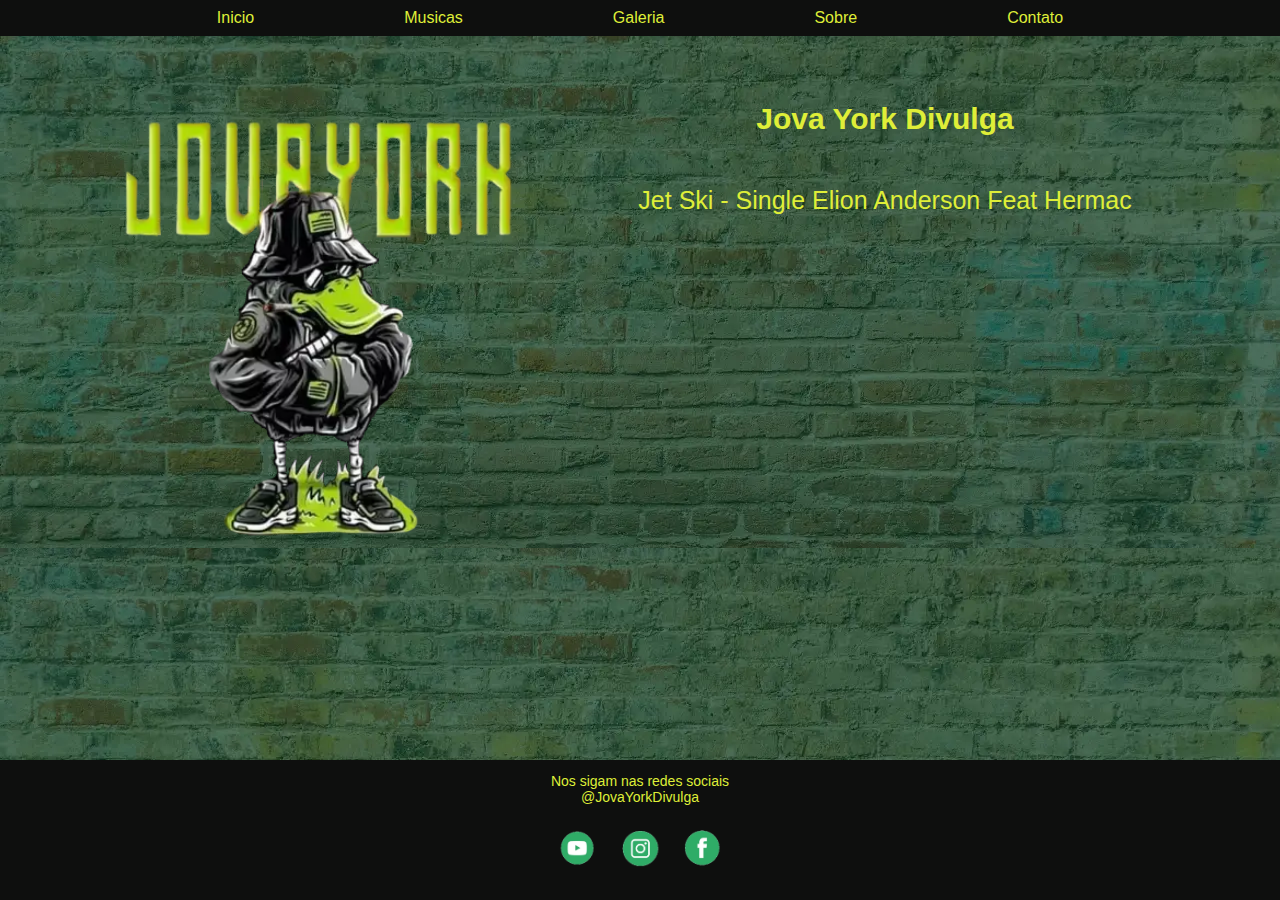
<file: index.html>
<!DOCTYPE html>
<html lang="en">
<head>
    <meta charset="UTF-8">    
    <meta name="viewport" content="width=device-width, initial-scale=1.0">
    <title>JovaYork Divulga</title>    
    <link rel="Stylesheet" type="text/css" href="CSS/principal.css"> 
    <link rel="Stylesheet" type="text/css" href="CSS/estilo.css">       
    <link rel="shortcut icon" type="imagex/png" href="Imagens/spray.ico">
</head>
<body>
    <header class="cabecalho">
        <nav class="cabecalho-conteudo">
            <a href="index.html">Inicio</a>
            <a href="Musicas.html">Musicas</a>
            <a href="Galeria.html">Galeria</a>
            <a href="Sobre.html">Sobre</a> 
            <a href="Contato.html">Contato</a>
        </nav>
    </header>
    <main class="principal">
        <section class="pato">
            <img src="Imagens/PatoSemFundo.webp" alt="LogoJovaYork" >
        </section>
        <section class="conteudo-principal">
            <h1 class="titulo">Jova York Divulga</h1>
            <p class="titulo-video">Jet Ski - Single Elion Anderson Feat Hermac</p>
            <iframe class="video" src="https://www.youtube.com/embed/mWWnkc_pHcs" title="YouTube video player" frameborder="0" allow="accelerometer; autoplay; clipboard-write; encrypted-media; gyroscope; picture-in-picture" allowfullscreen></iframe>
        </section>
    </main>
    <footer class="rodape">
        <section class="midias-sociais">            
            <p class="divulga-midia">Nos sigam nas redes sociais @JovaYorkDivulga</p>

            <a class="redesocial" href="https://www.youtube.com/channel/UCg_kONcpHJY4U4FPl4hxOiw"><img src="Imagens/yout.webp" alt="YoutubeLogo"></a>
            <a class="redesocial" href="https://www.instagram.com/jovayorkdivulga/"><img src="Imagens/Insta.webp" alt="InstaLogo"></a>
            <a class="redesocial" href="http://"><img src="Imagens/facebook.webp" alt="FaceLogo"></a>           
        </section>
    </footer>
</body>
</file>
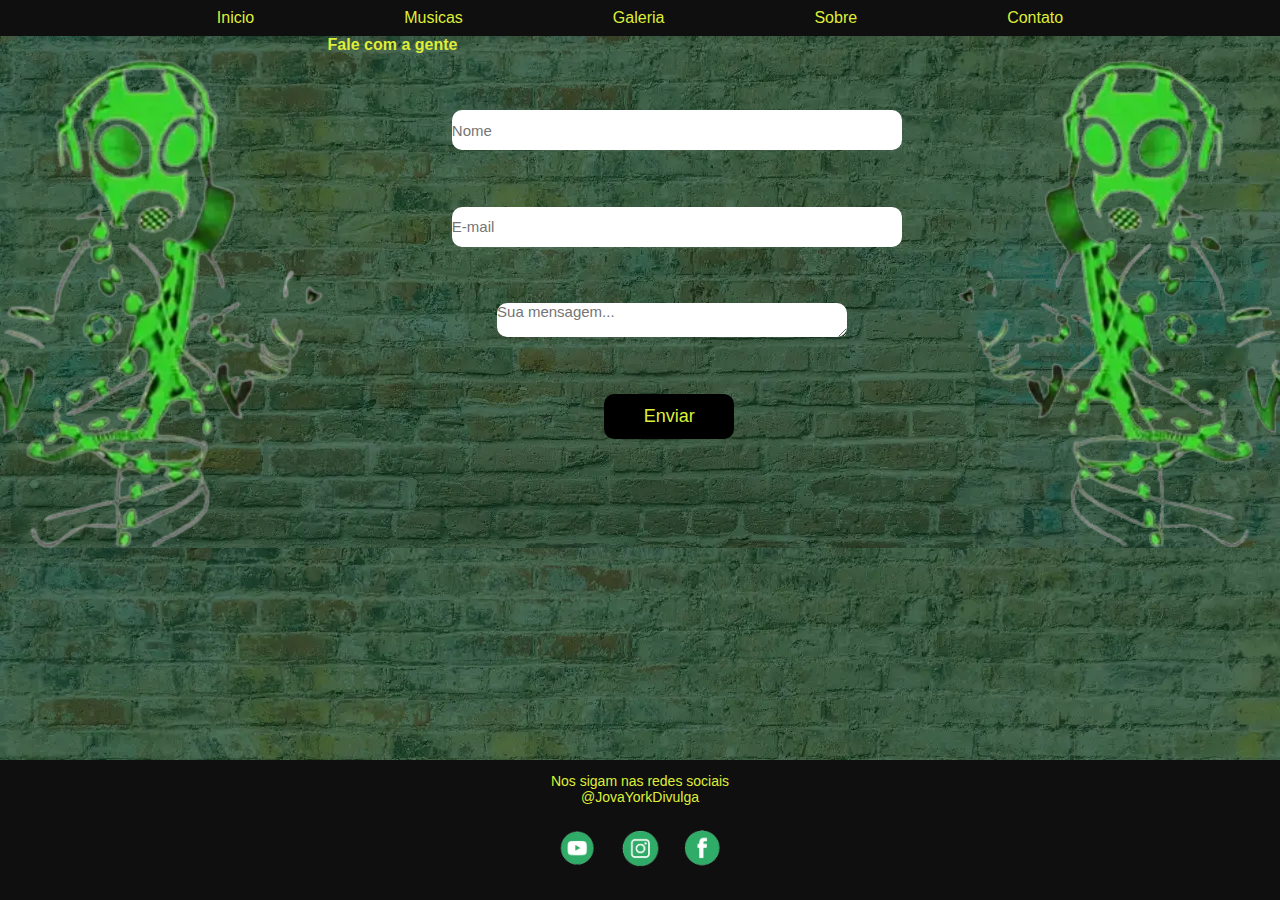
<file: Contato.html>
<!DOCTYPE html>
<html lang="en">
<head>
    <meta charset="UTF-8">
    <meta http-equiv="X-UA-Compatible" content="IE=edge">
    <meta name="viewport" content="width=device-width, initial-scale=1.0">
    <title>JovaYork Divulga</title>
    <link rel="Stylesheet" href="CSS/principal.css">
    <link rel="Stylesheet" href="CSS/contato.css">
    <link rel="shortcut icon" type="imagex/png" href="Imagens/spray.ico">
    
</head>
<body>
    <header class="cabecalho">
        <nav class="cabecalho-conteudo">
            <a href="index.html">Inicio</a>
            <a href="Musicas.html">Musicas</a>
            <a href="Galeria.html">Galeria</a>
            <a href="Sobre.html">Sobre</a> 
            <a href="Contato.html">Contato</a>
        </nav>
    </header>
        
        <main class="principal">
            <img class="IMGEsquerda" src="Imagens/AlienInvert.webp" alt="">                
            
            <section class="contato">
                
                <h1 class="fale-conosco">Fale com a gente</h1>

                <input type="text" placeholder="Nome" id="txtNome">
                <input type="email" placeholder="E-mail" id="txtEmail">
                <textarea name="comentarios" placeholder="Sua mensagem..." id="txtMensagem"></textarea>

                <button id="btnEnviar">Enviar</button>
                
            </section>
            <img class="IMGDireita" src="Imagens/Alien.webp" alt="">
        </main>

        <footer class="rodape">
            <section class="midias-sociais">            
                <p class="divulga-midia">Nos sigam nas redes sociais @JovaYorkDivulga</p>
    
                <a class="redesocial" href="https://www.youtube.com/channel/UCg_kONcpHJY4U4FPl4hxOiw"><img src="Imagens/yout.webp" alt="YoutubeLogo"></a>
                <a class="redesocial" href="https://www.instagram.com/jovayorkdivulga/"><img src="Imagens/Insta.webp" alt="InstaLogo"></a>
                <a class="redesocial" href="http://"><img src="Imagens/facebook.webp" alt="FaceLogo"></a>               
            </section>
        </footer>
</body>
</html>
</file>
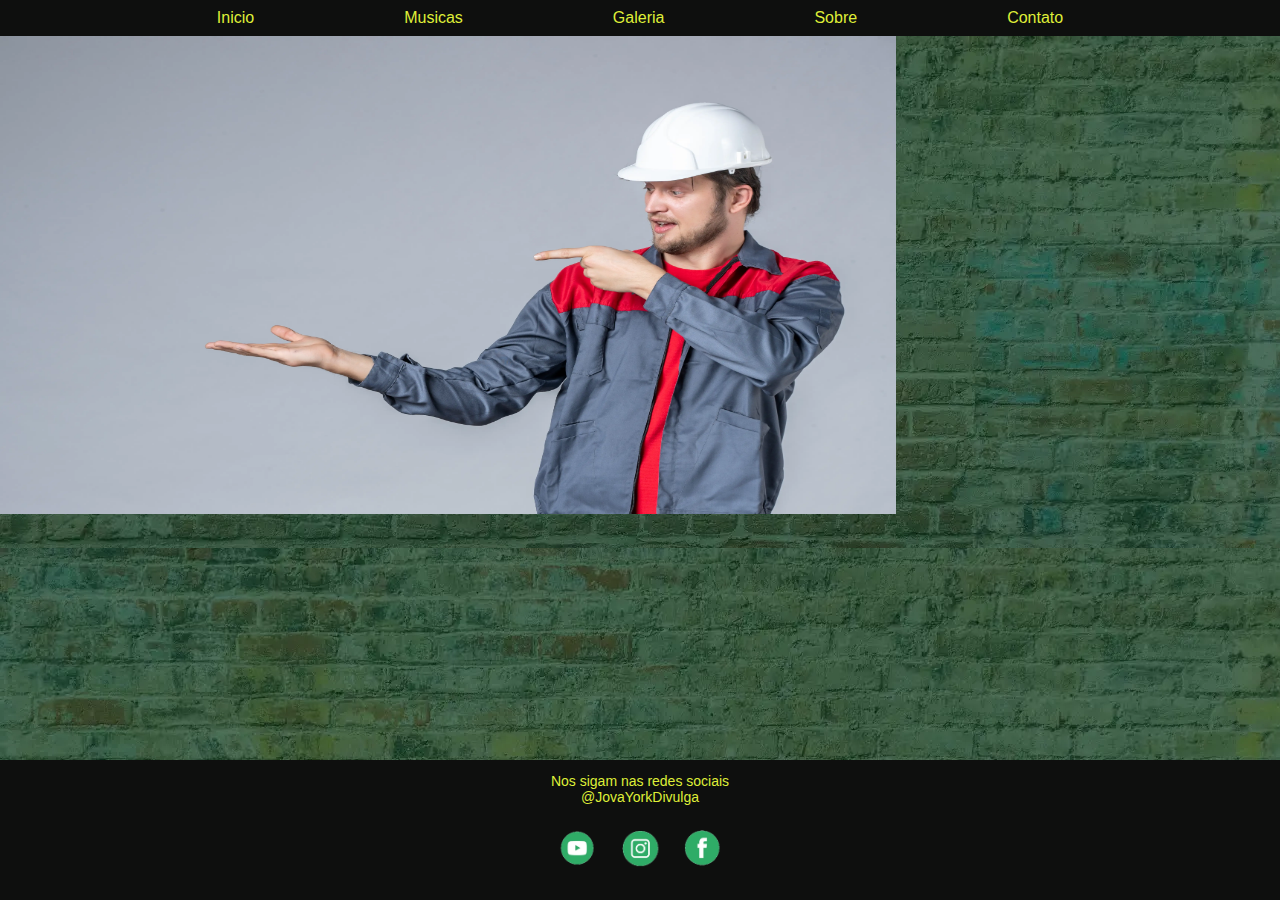
<file: Manutencao.html>
<!DOCTYPE html>
<html lang="en">
<head>
    <meta charset="UTF-8">
    <meta http-equiv="X-UA-Compatible" content="IE=edge">
    <title>JovaYork Divulga</title>
    <link rel="Stylesheet" href="CSS/principal.css">
    <link rel="Stylesheet" href="CSS/manutencao.css">    
    <link rel="shortcut icon" type="imagex/png" href="Imagens/spray.ico">
</head>
<body>
    <header class="cabecalho">
        <nav class="cabecalho-conteudo">
            <a href="index.html">Inicio</a>
            <a href="Musicas.html">Musicas</a>
            <a href="Galeria.html">Galeria</a>
            <a href="Sobre.html">Sobre</a> 
            <a href="Contato.html">Contato</a>
        </nav>
    </header>
    <main class="principal">
        <section class="Obras">
            <img class="obras-img" src="Imagens/Obras.webp" alt="Em manutencao">

        </section>                
    </main>
    <footer class="rodape">
        <section class="midias-sociais">            
            <p class="divulga-midia">Nos sigam nas redes sociais @JovaYorkDivulga</p>

            <a class="redesocial" href="https://www.youtube.com/channel/UCg_kONcpHJY4U4FPl4hxOiw"><img src="Imagens/yout.webp" alt="YoutubeLogo"></a>
            <a class="redesocial" href="https://www.instagram.com/jovayorkdivulga/"><img src="Imagens/Insta.webp" alt="InstaLogo"></a>
            <a class="redesocial" href="http://"><img src="Imagens/facebook.webp" alt="FaceLogo"></a>
           
        </section>
    </footer>
</body>
</html>
</file>
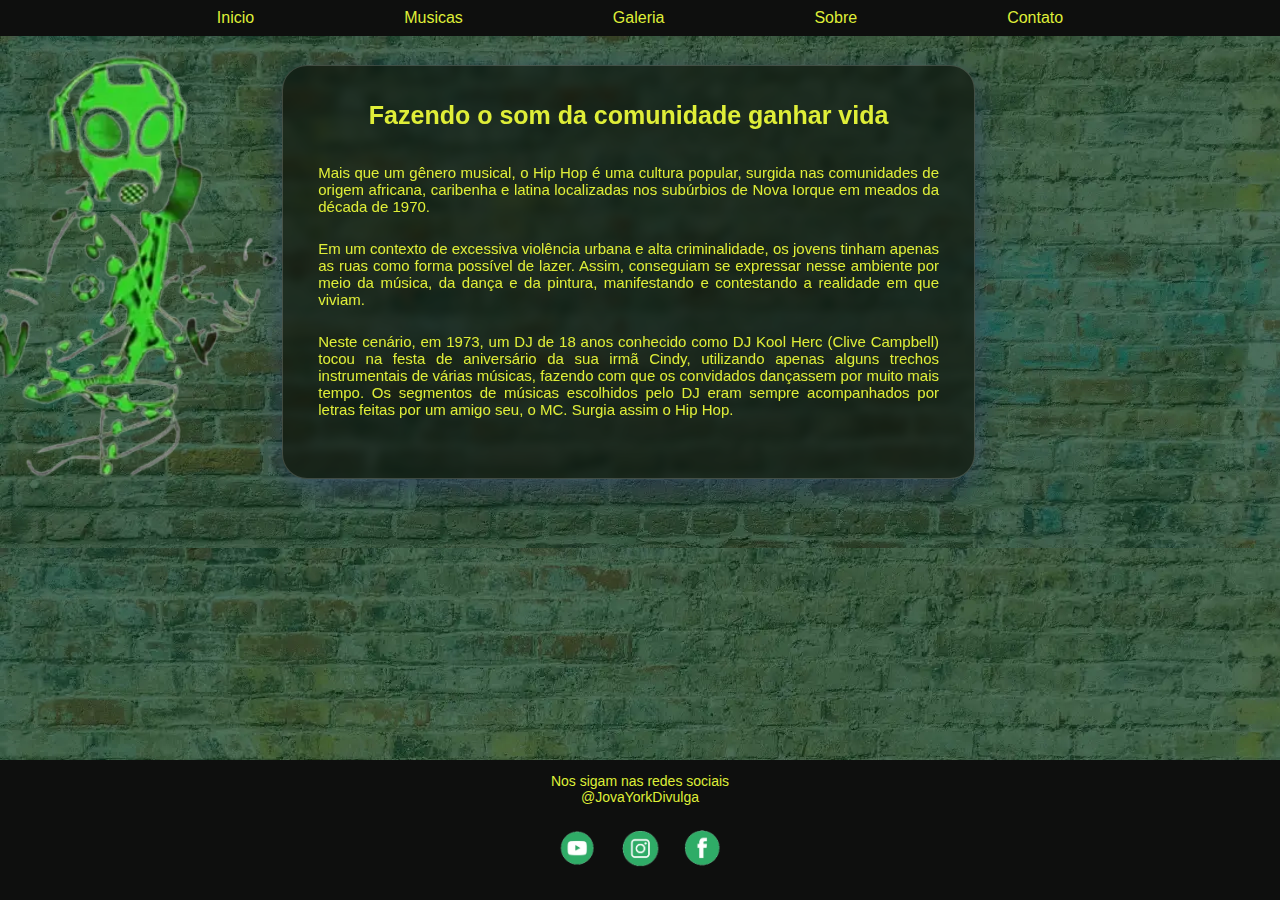
<file: Sobre.html>
<!DOCTYPE html>
<html lang="en">
<head>
    <meta charset="UTF-8">
    <meta http-equiv="X-UA-Compatible" content="IE=edge">
    <meta name="viewport" content="width=device-width, initial-scale=1.0">
    <title>JovaYork Divulga</title>
    <link rel="stylesheet" href="CSS/principal.css">
    <link rel="stylesheet" href="CSS/sobre.css">
    <link rel="shortcut icon" type="imagex/png" href="Imagens/spray.ico">
    
</head>
<body>
    <header class="cabecalho">
        <nav class="cabecalho-conteudo">
            <a href="index.html">Inicio</a>
            <a href="Musicas.html">Musicas</a>
            <a href="Galeria.html">Galeria</a>
            <a href="Sobre.html">Sobre</a> 
            <a href="Contato.html">Contato</a>
        </nav>
    </header>
    <main class="principal">
        <img class="alien" src="Imagens/AlienInvert.webp" alt="AlienGigante">
        <section class="historia">
            <h1 class="titulo">Fazendo o som da comunidade ganhar vida</h1>

            <p class="historia-conteudo">Mais que um gênero musical, o Hip Hop é uma cultura popular, surgida nas comunidades de origem africana, caribenha e latina localizadas nos subúrbios de Nova Iorque em meados da década de 1970.</p>

            <p class="historia-conteudo">Em um contexto de excessiva violência urbana e alta criminalidade, os jovens tinham apenas as ruas como forma possível de lazer. Assim, conseguiam se expressar nesse ambiente por meio da música, da dança e da pintura, manifestando e contestando a realidade em que viviam.</p>     
     
            <p class="historia-conteudo">Neste cenário, em 1973, um DJ de 18 anos conhecido como DJ Kool Herc (Clive Campbell) tocou na festa de aniversário da sua irmã Cindy, utilizando apenas alguns trechos instrumentais de várias músicas, fazendo com que os convidados dançassem por muito mais tempo. Os segmentos de músicas escolhidos pelo DJ eram sempre acompanhados por letras feitas por um amigo seu, o MC. Surgia assim o Hip Hop.</p>
            
        </section>
        <section class="conteudo-principal">
            
        </section>
    </main>
    <footer class="rodape">
        <section class="midias-sociais">            
            <p class="divulga-midia">Nos sigam nas redes sociais @JovaYorkDivulga</p>

            <a class="redesocial" href="https://www.youtube.com/channel/UCg_kONcpHJY4U4FPl4hxOiw"><img src="Imagens/yout.webp" alt="YoutubeLogo"></a>
            <a class="redesocial" href="https://www.instagram.com/jovayorkdivulga/"><img src="Imagens/Insta.webp" alt="InstaLogo"></a>
            <a class="redesocial" href="http://"><img src="Imagens/facebook.webp" alt="FaceLogo"></a> 
        </section>
    </footer>
</body>
</html>
</file>
<file: CSS/principal.css>
*{
    margin: 0;
    padding: 0;
    border: 0;
    font-size: 100%;  
    color: #DFEE38;   
    font-family: -apple-system, BlinkMacSystemFont, 'Segoe UI', Roboto, Oxygen, Ubuntu, Cantarell, 'Open Sans', 'Helvetica Neue', sans-serif;   
}
body{
    background-image: url(../Imagens/Bakground.webp);
}
.cabecalho{
    display:flex;
    flex-wrap: wrap;
    flex-direction: row;    
    align-items: center;
    justify-content: center;
    background-color: #0E0F0E;
    height: 36px;
}
.cabecalho-conteudo{
    display: flex;    
    gap: 150px;     
    font-size: 16px;    
}
a{	
    text-decoration: none;    
}

.rodape{
    width: 100%;
    height: 140px;
    position: absolute;        
    bottom: 0;
    left: 0;
    background-color: #0E0F0E;  
}
.midias-sociais{            
    display: flex;  
    flex-wrap: wrap;
    align-items: center;
    justify-content: center;
    gap: 25px;
}
.divulga-midia{                      
    display: flex;    
    align-items: center;      
    justify-content: center;
    text-align: center;       
    margin: 1% 40% 0% 40%;
    font-size: 14px;      
}
.redesocial{
    display: flex;    
    width: 38px;
    height: 38px;    
}
</file>
<file: CSS/estilo.css>
.principal{
    display: flex;
    margin-top: 1%;    
    align-items: center; 
    justify-content: center;
    gap: 25%;    
}
.pato{
    display: flex;        
    width: 260px;
    height: 540px;    
}

.conteudo-principal{
    margin-right: 90px;
}

.titulo{
    display: flex;  
    justify-content: center;
    font-size: 30px;
    margin-bottom: 50px;
}
.titulo-video{
    display: flex;    
    justify-content: center;
    font-size: 25px;
    margin-top: 20px;
    margin-bottom: 5px;    
}
.video{
    display: flex; 
    width: 540px;
    height: 315px;
}
</file>
<file: CSS/contato.css>
.principal{
    display: flex;              
}
.IMGEsquerda{
    display: flex;
    width: 29%;    
   
}
.contato{
    display: block;    
    padding-right: 60px;    
    width: 50%;
}
.Fale-Conosco{
    display: flex;
    gap: 50px;
    flex-wrap: wrap;   
    margin: 5% 1% 0% 25%; 
    font-size: 35px;
}

#txtNome,#txtEmail{
    display: flex;
    margin: 10% 1% 10% 22%; 
    width: 450px;
    height: 40px;
    border-radius: 10px;
    font-size: 15px;
    color: black;
}

#txtMensagem{
    display: flex;    
    width: 350px;
    margin:10% 1% 10% 30%;
    border-radius: 10px;
    font-size: 15px;
    color: black;
}

#btnEnviar{
    display: flex;    
    align-items:center;
    justify-content: center;      
    margin: 10% 1% 1% 49%;
    border-radius: 10px;     
    width: 130px;
    height: 45px;    
    background-color: black;
    font-size: 18px;
    cursor: pointer;
}

.IMGDireita{
    display: flex;
    width: 29%;
}
</file>
<file: CSS/manutencao.css>
.principal{
    display: flex;
    
}
.obras-img{
    display: flex;
    align-items: center;
    justify-content: center;
    
    width: 70%;
    height: 80%;
}
</file>
<file: CSS/sobre.css>
.principal{
    display: flex; 
    margin-right: 305px; 
   }
   .alien{
       display: flex;
       width: 130%;    
   }
   .historia{      
       padding: 35px;  
       margin: 3% 0% auto 0%;            
       font-size: 15px; 
       text-align: justify;       
       box-shadow: 0 8px 32px 0 rgba( 31, 38, 135, 0.37 );
       backdrop-filter: blur( 5px );
       -webkit-backdrop-filter: blur( 5px );
       border-radius: 25px;
       border: 1px solid rgba( 255, 255, 255, 0.18 );
       background-color: rgba(0, 0, 0, 0.52);
   }
   
   .titulo{
       display: flex;
       justify-content: center;
       font-size: 25px;
       margin-bottom: 34px;
   }
   
   .historia-conteudo{
       display: flex;
       margin-bottom: 25px;
   }
</file>
